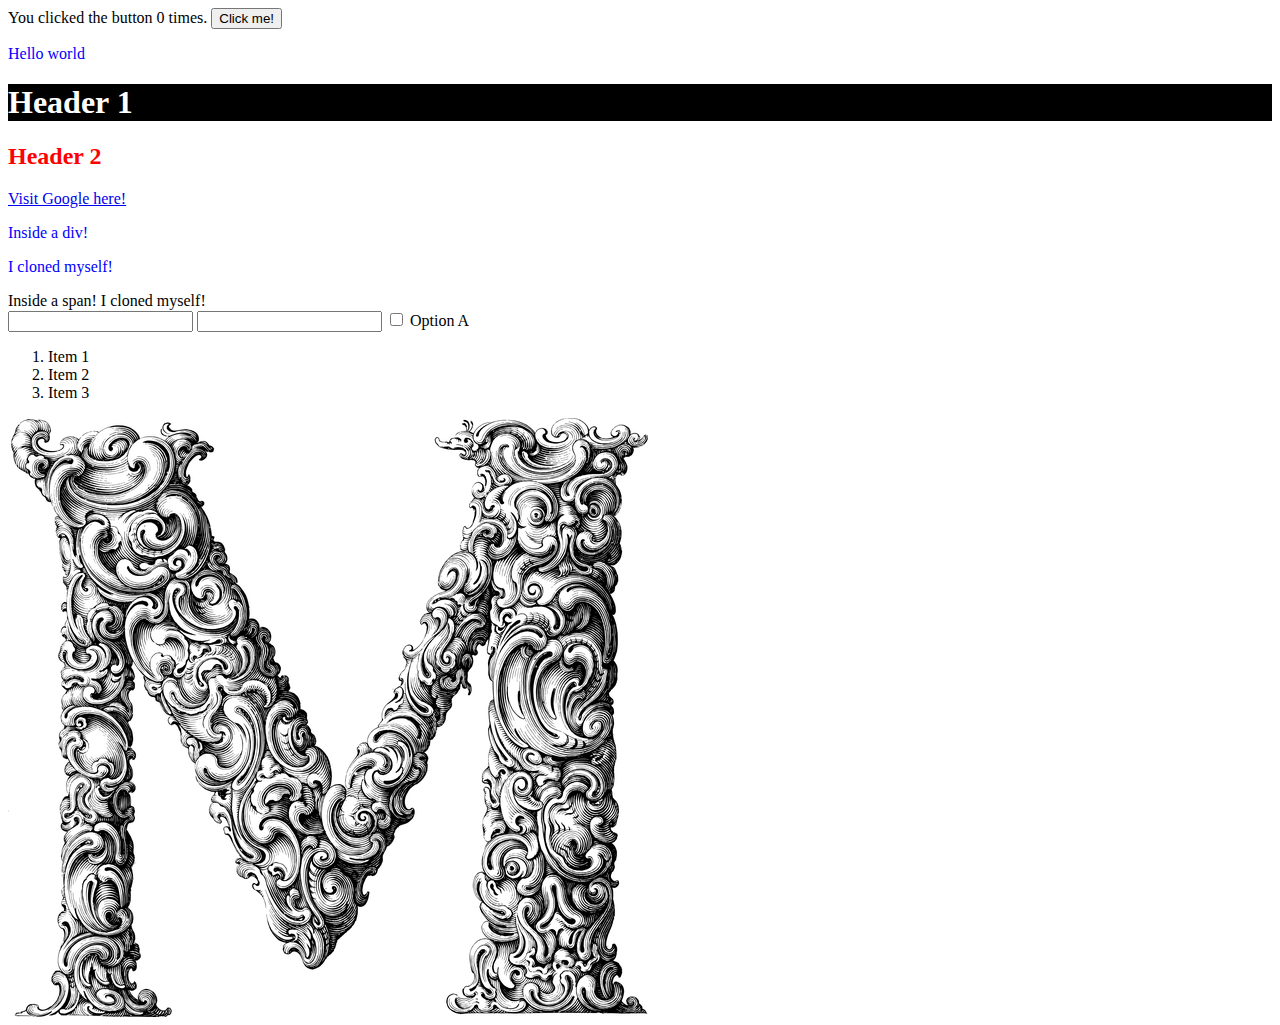
<file: section02/web-and-mobile/html-css-js/index.html>
<html>
    <head>
        <link href="style.css" rel="stylesheet" />

        <script src="script.js" type="text/javascript"></script>

        <title>Home Page</title>
    </head>

    <body>
        <div>
            <span>You clicked the button <span id="click_counter">0</span> times.</span>
            <span>
                <button id="click_button">Click me!</button>
            </span>
        </div>

        <p>Hello world</p>

        <h1 class="header-background">Header 1</h1>

        <h2 id="subheader-foreground">Header 2</h2>

        <a href="https://google.com/" target="_blank">Visit Google here!</a>

        <div>
            <p>Inside a div!</p>
            <p>I cloned myself!</p>
        </div>

        <div>
            <span>Inside a span!</span>
            <span>I cloned myself!</span>
        </div>

        <div>
            <input type="text" />
            <input type="password" />
            <input type="checkbox" /> Option A
        </div>

        <div>
            <ol>
                <li>Item 1</li>
                <li>Item 2</li>
                <li>Item 3</li>
            </ol>
        </div>

        <div>
            <img src="image.png" />
        </div>
    </body>
</html>
</file>
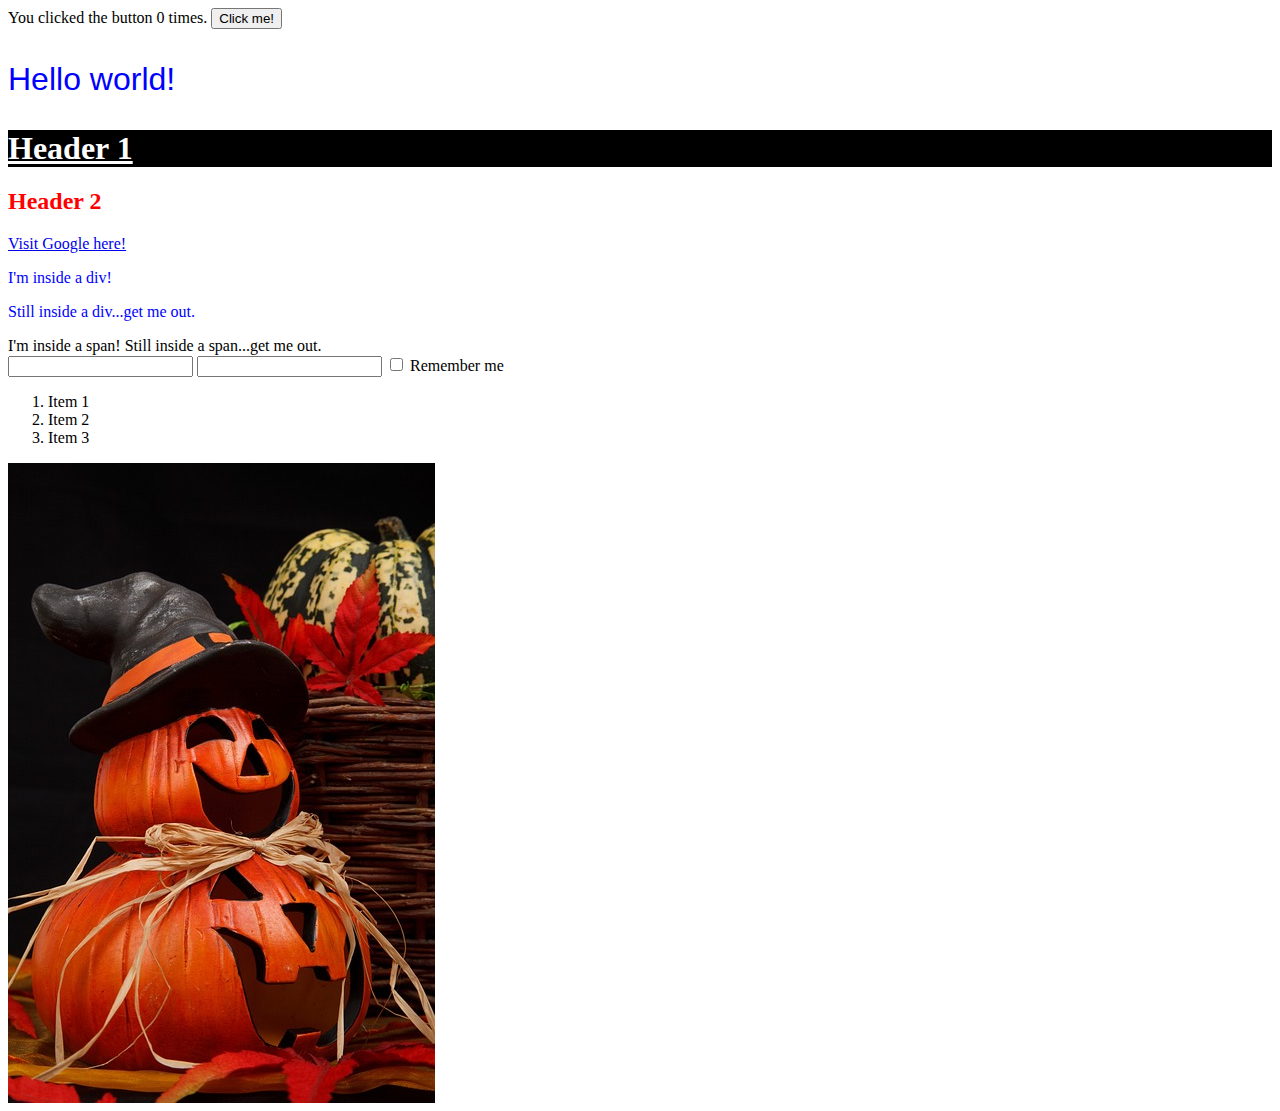
<file: section03/web-and-mobile/html-css-js/index.html>
<html>
    <head>
        <link href="style.css" rel="stylesheet" />

        <script src="script.js" type="text/javascript"></script>

        <title>Home Page</title>
    </head>

    <body>
        <div>
            <span>You clicked the button <span id="click-counter">0</span> times.</span>
            <span>
                <button id="click-button">Click me!</button>
            </span>
        </div>

        <p id="bigger-font">Hello world!</p>

        <h1 class="header-background">Header 1</h1>

        <h2 style="color: red;">Header 2</h2>

        <a href="https://google.com" target="_blank">Visit Google here!</a>

        <div>
            <p>I'm inside a div!</p>

            <p>Still inside a div...get me out.</p>
        </div>

        <div>
            <span>I'm inside a span!</span>

            <span>Still inside a span...get me out.</span>
        </div>

        <div>
            <input type="text" />
            <input type="password" />
            <input type="checkbox" /> Remember me
        </div>

        <div>
            <ol>
                <li>Item 1</li>
                <li>Item 2</li>
                <li>Item 3</li>
            </ol>
        </div>

        <div>
            <img src="image.jpg" />
        </div>
    </body>
</html>
</file>
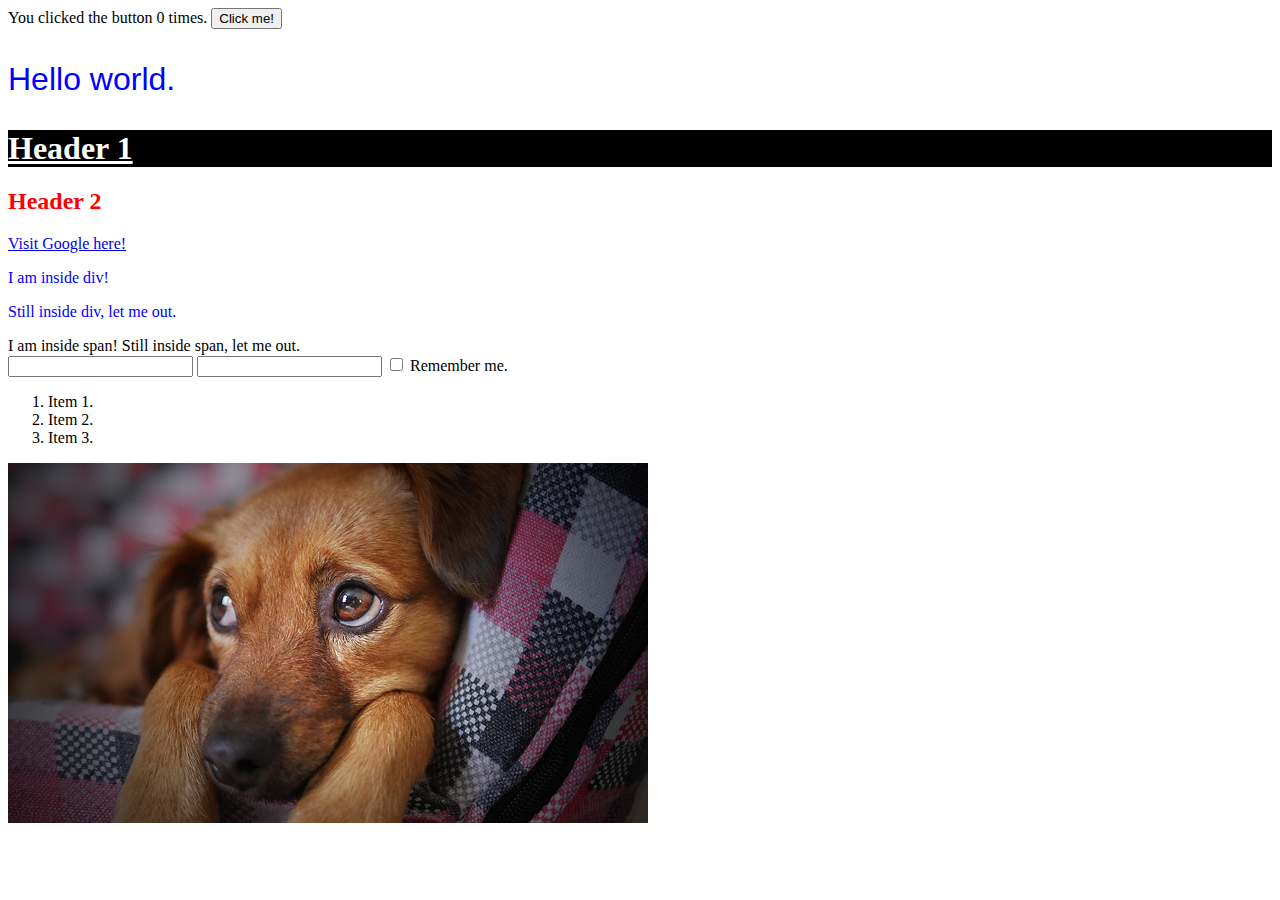
<file: section04/web-and-mobile/html-css-js/index.html>
<html>
    <head>
        <link href="style.css" rel="stylesheet" />

        <script src="script.js" type="text/javascript"></script>

        <title>Home Page</title>
    </head>

    <body>
        <div>
            <span>You clicked the button <span id="click-counter">0</span> times.</span>
            <span>
                <button id="click-button">Click me!</button>
            </span>
        </div>

        <p id="bigger-font">Hello world.</p>

        <h1 class="header-background">Header 1</h1>

        <h2 style="color: red;">Header 2</h2>

        <a href="https://google.com" target="_blank">Visit Google here!</a>

        <div>
            <p>I am inside div!</p>
            <p>Still inside div, let me out.</p>
        </div>

        <div>
            <span>I am inside span!</span>
            <span>Still inside span, let me out.</span>
        </div>

        <div>
            <input type="text" />
            <input type="password" />
            <input type="checkbox" /> Remember me.
        </div>

        <div>
            <ol>
                <li>Item 1.</li>
                <li>Item 2.</li>
                <li>Item 3.</li>
            </ol>
        </div>

        <div>
            <img src="image.jpg" />
        </div>
    </body>
</html>
</file>
<file: section02/web-and-mobile/html-css-js/style.css>
p
{
   color: blue;
}

.header-background
{
    background-color: black;
    color: white;
}

#subheader-foreground
{
    color: red;
}
</file>
<file: section03/web-and-mobile/html-css-js/style.css>
p
{
    color: blue;
}

.header-background
{
    background-color: black;
    color: white;
    text-decoration: underline;
}

#bigger-font
{
    font-family: Arial, Helvetica, sans-serif;
    font-size: 32px;
}
</file>
<file: section04/web-and-mobile/html-css-js/style.css>
p
{
    color: blue;
}

.header-background
{
    background-color: black;
    color: white;
    text-decoration: underline;
}

#bigger-font
{
    font-family: Arial, Helvetica, sans-serif;
    font-size: 32px;
}
</file>
